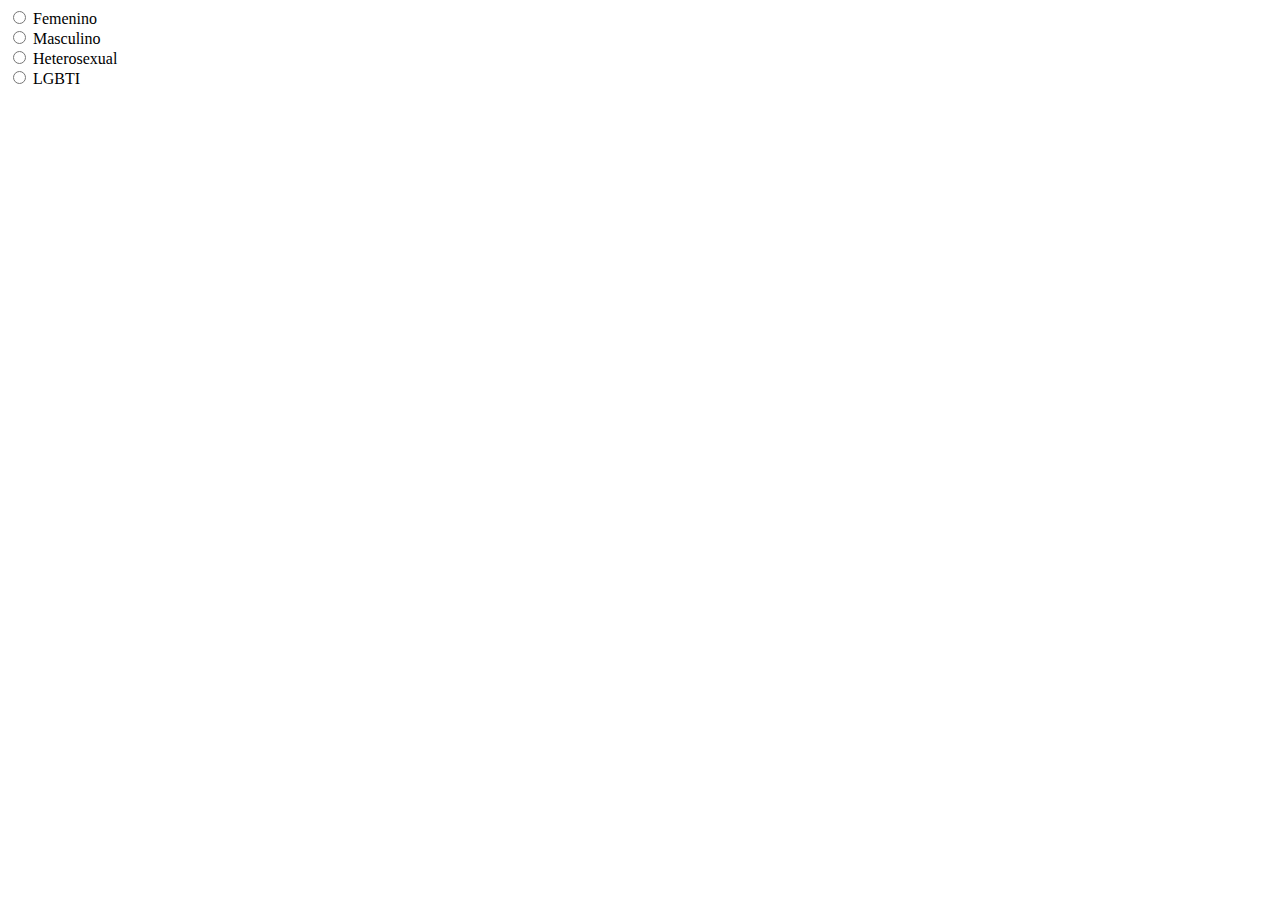
<file: exercises/03-Type-Radio/index.html>
<!DOCTYPE html>
<html>
	<head>
		<meta charset="utf-8" />
		<meta name="viewport" content="width=device-width" />
		<title>4Geeks Academy</title>
	</head>

	<body>
		<form>
			<!-- your code here -->
			<input type="radio" id="femenino" name="gender" />
			<label for="femenino">Femenino</label><br />
			<input type="radio" id="masculino" name="gender" />
			<label for="masculino">Masculino</label>
			<br />

			<input type="radio" name="sex" id="Heterosexual" />
			<label for="Heterosexual">Heterosexual</label>
			<br />
			<input type="radio" name="sex" id="LGBTI" />
			<label for="LGBTI">LGBTI</label>
		</form>
	</body>
</html>
</file>
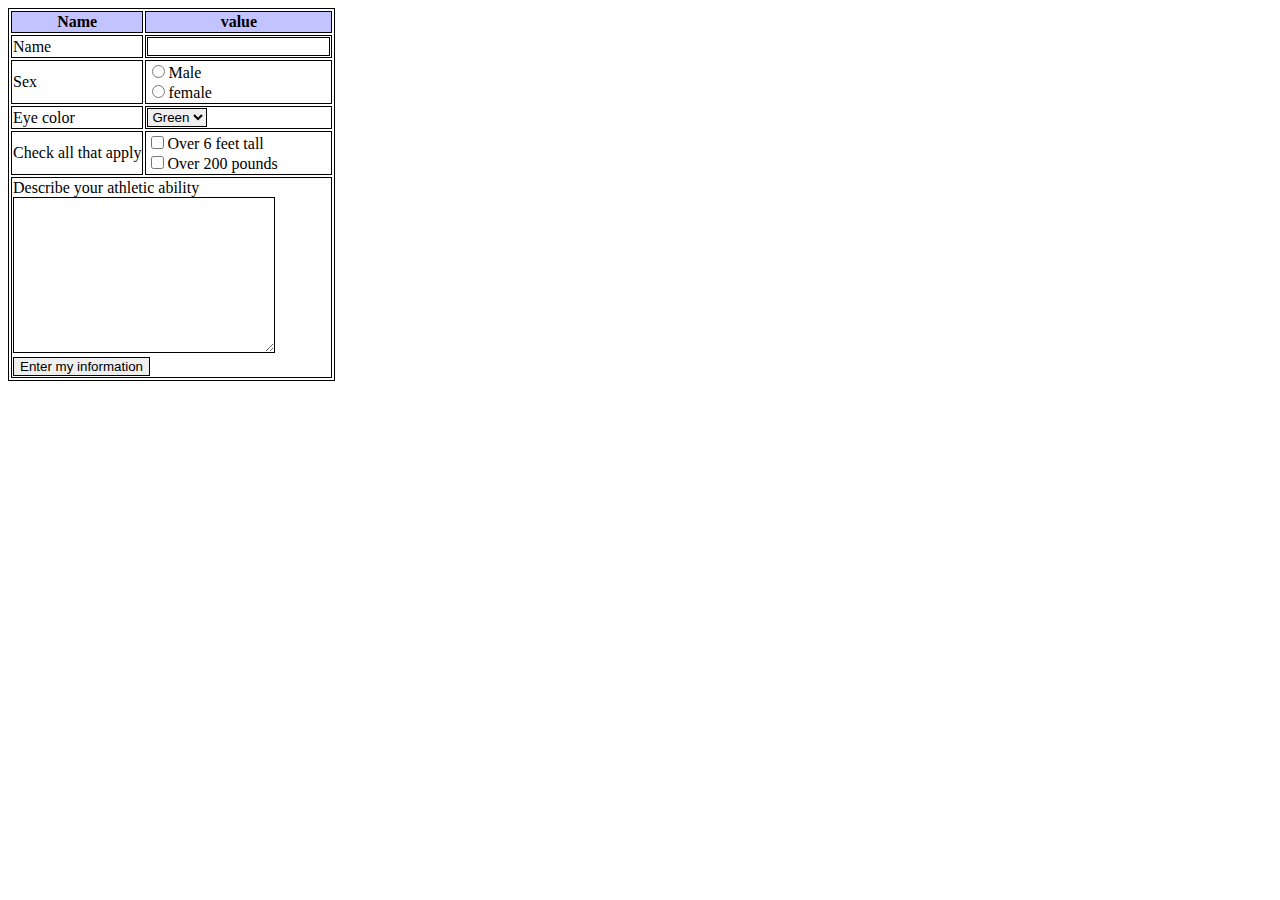
<file: exercises/04-Replicate-simple-form/index.html>
<!DOCTYPE html>
<html>
	<head>
		<meta charset="utf-8" />
		<meta name="viewport" content="width=device-width" />
		<title>4Geeks Academy</title>

		<style>
			table,
			table * {
				border: 1px solid black;
			}

			tr:nth-child(1) {
				background-color: rgb(195, 195, 255);
			}

			#sex,
			#bodyIndex {
				display: flex;
				flex-direction: column;
			}

			#sex *,
			#bodyIndex * {
				border: none;
			}

			#textArea * {
				display: block;
				border: none;
			}

			#textArea textarea {
				border-top: 2px solid gray;
				border-left: 2px solid gray;
				border-bottom: 0.1px solid rgba(0, 0, 0, 0.247);
				border-right: 0.1px solid rgba(0, 0, 0, 0.247);
			}

			button {
				margin-left: auto;
				margin-right: auto;
				box-shadow: 1px 0px 0px 1px gray;
			}
		</style>
	</head>

	<body>
		<form>
			<!-- your code here -->
			<table>
				<tr>
					<th>Name</th>
					<th>value</th>
				</tr>
				<tr>
					<td>Name</td>
					<td><input type="text" /></td>
				</tr>
				<tr>
					<td>Sex</td>
					<td>
						<input type="radio" name="gender" id="Male" />Male <br />
						<input type="radio" name="gender" id="female" />female
					</td>
				</tr>
				<tr>
					<td>Eye color</td>
					<td>
						<select name="eyeccolor" id="eyecolor">
							<option value="green">Green</option>
							<option value="blue">Blue</option>
							<option value="brown">Brown</option>
							<option value="black">Black</option>
						</select>
					</td>
				</tr>
				<tr>
					<td>Check all that apply</td>
					<td>
						<input type="checkbox" name="" id="Height" />Over 6 feet tall <br />
						<input type="checkbox" name="" id="Weight" />Over 200 pounds
					</td>
				</tr>
				<tr>
					<td colspan="2">
						Describe your athletic ability
						<br />
						<textarea name="" id="" cols="30" rows="10"></textarea> <br />
						<input type="button" value="Enter my information" />
					</td>
				</tr>
			</table>
		</form>
	</body>
</html>
</file>
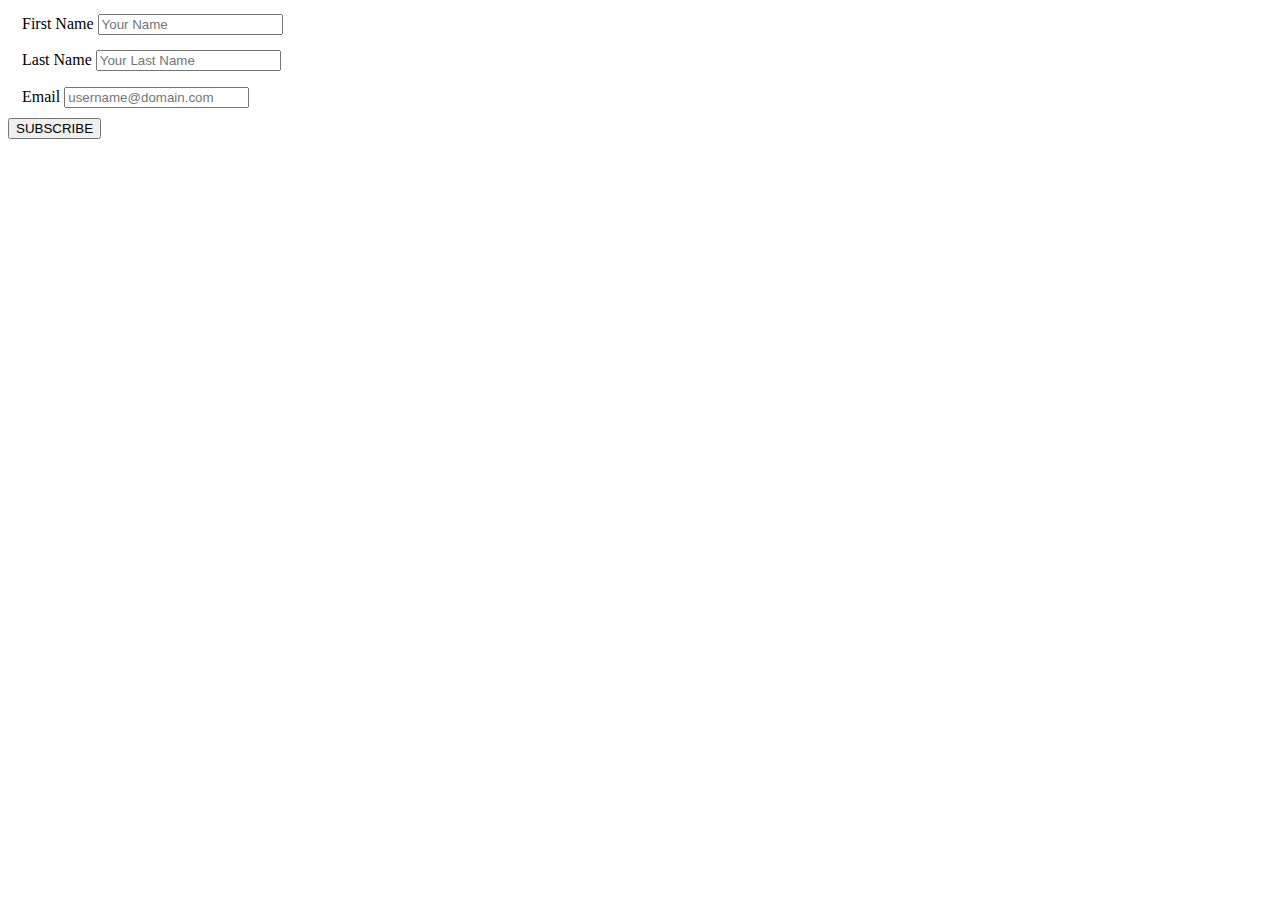
<file: exercises/05-GET-vs-POST/index.html>
<!DOCTYPE html>
<html>
	<head>
		<meta charset="utf-8" />
		<meta name="viewport" content="width=device-width" />
		<link rel="stylesheet" href="style.css" />
		<title>4Geeks Academy</title>
	</head>
	<body>
		<form action="#" method="post" target="_parent">
			<fieldset>
				<label for="firstname">First Name</label>
				<input type="Text" name="firstname" placeholder="Your Name" />
			</fieldset>
			<fieldset>
				<label for="lastname">Last Name</label>
				<input type="Text" name="lastname" placeholder="Your Last Name" />
			</fieldset>
			<fieldset>
				<label for="email">Email</label>
				<input type="Text" name="email" placeholder="username@domain.com" />
			</fieldset>
			<input type="submit" value="SUBSCRIBE" />
		</form>
	</body>
</html>
</file>
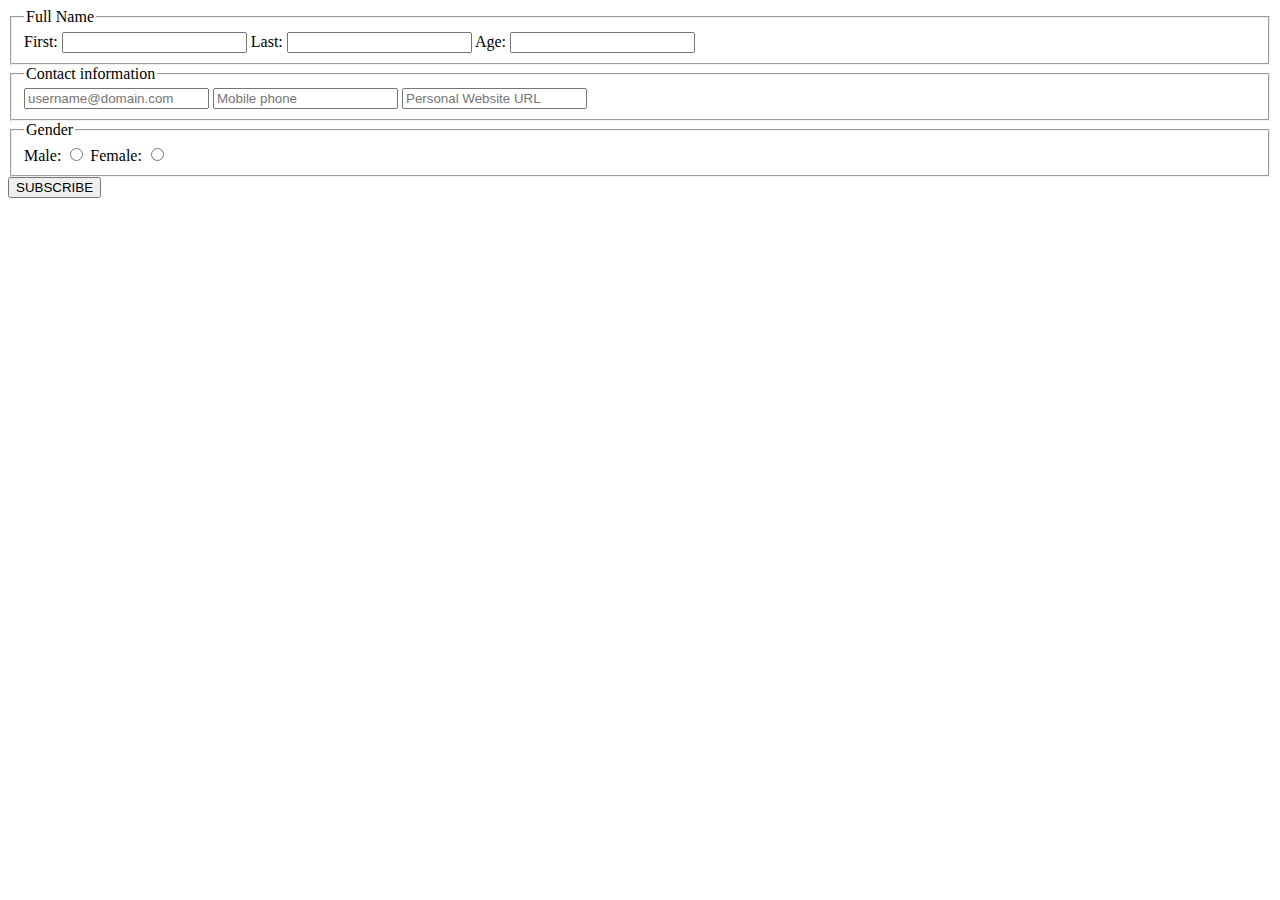
<file: .learn/resets/07-HTML-five-forms/index.html>
<!DOCTYPE html>
<html>
<head>
<meta charset="utf-8">
<meta name="viewport" content="width=device-width">
<title>4Geeks Academy</title>
</head>
<body>
<form action="#" method="get" target="_parent">
	<fieldset>
		<legend>Full Name</legend>
		<label for="firstname">First:</label>
		<input type="Text" name="firstname">
		<label for="lastname">Last:</label>
		<input type="Text" name="lastname">
		<label for="lastname">Age:</label>
		<input type="Text" name="age">
	</fieldset>
	<fieldset>
		<legend>Contact information</legend>
		<input type="Text" name="email" placeholder="username@domain.com">
		<input type="Text" name="phone" placeholder="Mobile phone">
		<input type="Text" name="website" placeholder="Personal Website URL">
	</fieldset>
	<fieldset>
		<legend>Gender</legend>
		<label for="gender">Male:</label>
		<input type="radio" name="gender" value="male">
		<label for="gender">Female:</label>
		<input type="radio" name="gender" value="female">
	</fieldset>
	<input type='submit' value='SUBSCRIBE' />
</form>
</body>
</html>
</file>
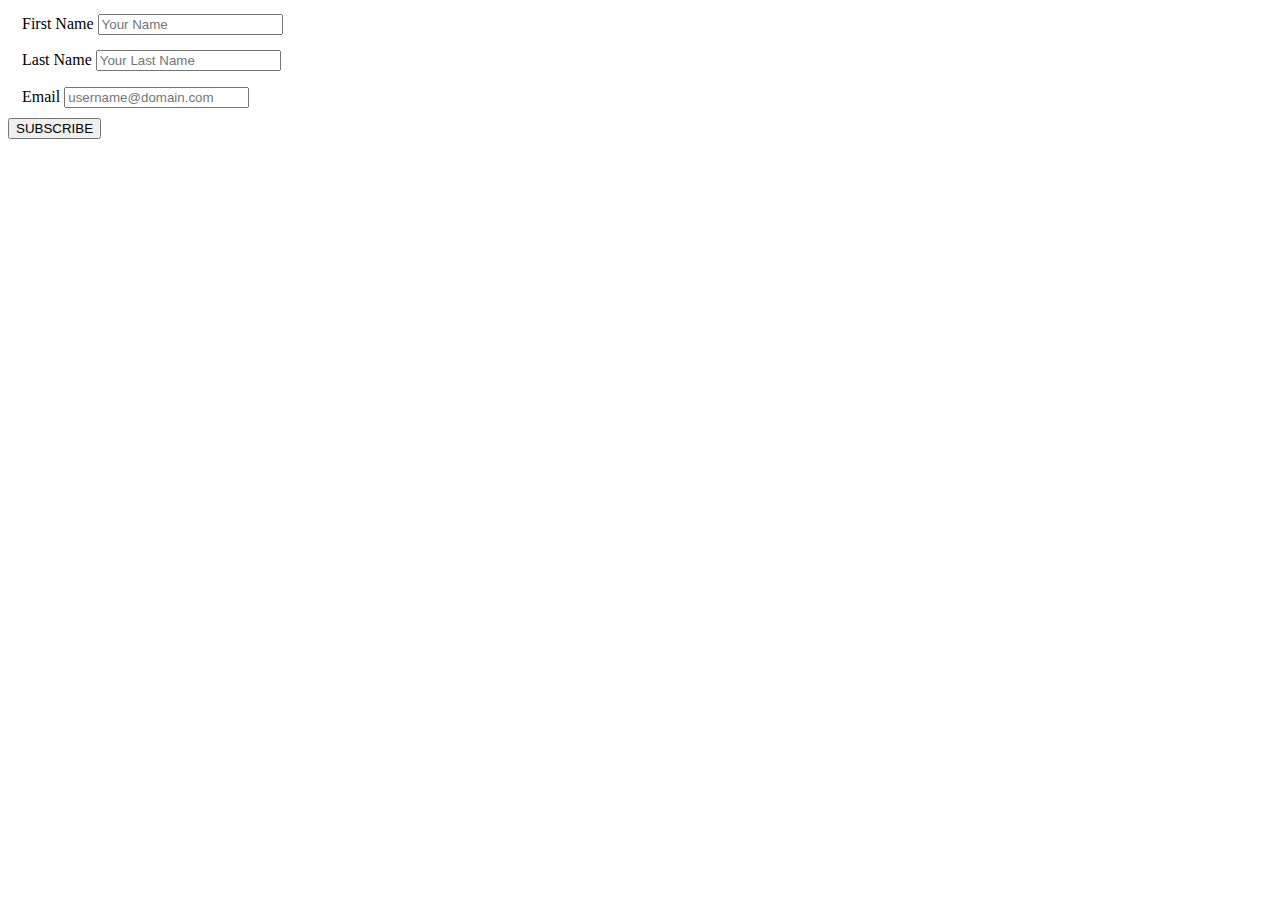
<file: exercises/05-GET-vs-POST/solution.hide.html>
<!DOCTYPE html>
<html>
	<head>
		<meta charset="utf-8" />
		<meta name="viewport" content="width=device-width" />
		<link rel="stylesheet" href="style.css" />
		<title>4Geeks Academy</title>
	</head>

	<body>
		<form action="#" method="post" target="_parent">
			<fieldset>
				<label for="firstname">First Name</label>
				<input type="Text" name="firstname" placeholder="Your Name" />
			</fieldset>
			<fieldset>
				<label for="lastname">Last Name</label>
				<input type="Text" name="lastname" placeholder="Your Last Name" />
			</fieldset>
			<fieldset>
				<label for="email">Email</label>
				<input type="Text" name="email" placeholder="username@domain.com" />
			</fieldset>
			<input type="submit" value="SUBSCRIBE" />
		</form>
	</body>
</html>
</file>
<file: exercises/05-GET-vs-POST/style.css>
fieldset {
	border: none;
}
</file>
